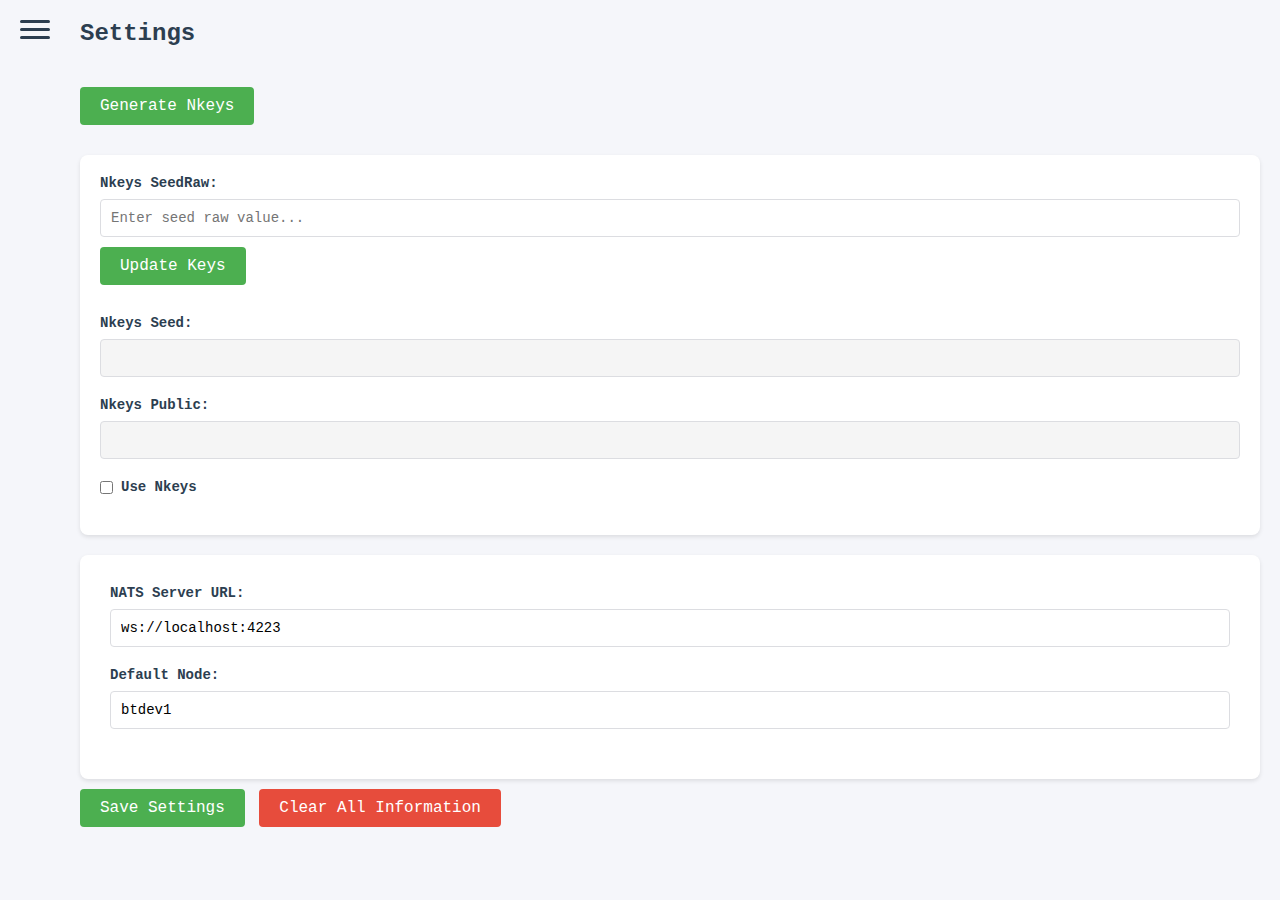
<file: webui/settings.html>
<!DOCTYPE html>
<html lang="en">
  <head>
    <meta charset="UTF-8" />
    <meta name="viewport" content="width=device-width, initial-scale=1.0" />
    <title>Settings - Command Dashboard</title>
    <link rel="stylesheet" href="styles.css" />
  </head>
  <body>
    <div class="hamburger-menu">
      <div class="hamburger-icon">
        <span></span>
        <span></span>
        <span></span>
      </div>
    </div>

    <nav class="side-menu">
      <a href="index.html">Command</a>
      <a href="#" id="fileTemplatesLink">File Templates</a>
      <a href="settings.html" class="active">Settings</a>
    </nav>

    <div class="settings-container">
      <h1>Settings</h1>
      <button id="generateNkeysBtn" class="settings-button">
        Generate Nkeys
      </button>
      <div class="form-group nkeys-group">
        <div class="form-group">
          <label for="nkeysSeedRaw">Nkeys SeedRaw:</label>
          <input
            type="text"
            id="nkeysSeedRaw"
            placeholder="Enter seed raw value..."
          />
          <button id="updateKeysBtn" class="settings-button">
            Update Keys
          </button>
        </div>
        <div class="form-group">
          <label for="nkeysSeed">Nkeys Seed:</label>
          <input type="text" id="nkeysSeed" readonly />
        </div>
        <div class="form-group">
          <label for="nkeysPublic">Nkeys Public:</label>
          <input type="text" id="nkeysPublic" readonly />
        </div>
        <div class="form-group">
          <label for="useNkeys">
            <input type="checkbox" id="useNkeys" />
            Use Nkeys
          </label>
        </div>
      </div>
      <form id="settingsForm">
        <div class="form-group">
          <label for="natsServer">NATS Server URL:</label>
          <input type="text" id="natsServer" value="ws://localhost:4223" />
        </div>
        <div class="form-group">
          <label for="defaultNode">Default Node:</label>
          <input type="text" id="defaultNode" value="btdev1" />
        </div>
      </form>
      <button id="saveSettingsBtn" class="settings-button">
        Save Settings
      </button>
      <button id="clearAllBtn" class="settings-button clear-button">
        Clear All Information
      </button>
    </div>

    <script type="module" src="settings.js"></script>
  </body>
</html>
</file>
<file: webui/styles.css>
* {
  margin: 0;
  padding: 0;
  box-sizing: border-box;
}

body {
  font-family: "Segoe UI", Tahoma, Geneva, Verdana, sans-serif;
  background-color: #f5f6fa;
  height: 100vh;
  overflow: hidden;
}

.split-container {
  display: flex;
  height: 100vh;
  position: relative;
  padding-left: 60px;
}

.left-panel {
  min-width: 200px;
  padding: 20px;
  overflow-y: hidden;
  font-family: "Courier New", monospace;
  font-size: 14px;
  width: 50%;
  display: flex;
  flex-direction: column;
}

.right-panel {
  flex: 1; /* Take remaining space */
  padding: 20px;
  background-color: #2c3e50;
  min-width: 200px;
}

#outputArea {
  width: 100%;
  height: 100%;
  background-color: #34495e;
  color: #ecf0f1;
  font-family: "Courier New", monospace;
  padding: 15px;
  border: none;
  border-radius: 4px;
  resize: none;
  white-space: pre-wrap;
  font-size: 14px;
  line-height: 1.4;
}

form {
  background-color: white;
  padding: 30px;
  border-radius: 8px;
  box-shadow: 0 2px 4px rgba(0, 0, 0, 0.1);
  flex-shrink: 0;
}

.form-group {
  margin-bottom: 20px;
}

label {
  display: block;
  margin-bottom: 8px;
  font-weight: 600;
  color: #2c3e50;
  font-family: "Courier New", monospace;
  font-size: 14px;
}

input,
select,
textarea {
  width: 100%;
  padding: 10px;
  border: 1px solid #dcdde1;
  border-radius: 4px;
  font-family: "Courier New", monospace;
  font-size: 14px;
}

textarea {
  min-height: 100px;
  resize: vertical;
}

.method-args input,
.method-args textarea {
  margin-bottom: 10px;
}

button {
  background-color: #3498db;
  color: white;
  padding: 12px 24px;
  border: none;
  border-radius: 4px;
  cursor: pointer;
  font-family: "Courier New", monospace;
  font-size: 14px;
  transition: background-color 0.3s;
}

button:hover {
  background-color: #2980b9;
}

.active-connections {
  background-color: white;
  padding: 30px;
  border-radius: 8px;
  box-shadow: 0 2px 4px rgba(0, 0, 0, 0.1);
}

#connectionsList {
  display: grid;
  gap: 20px;
}

.connection-item {
  border: 1px solid var(--border-color);
  padding: 15px;
  border-radius: 4px;
  display: flex;
  justify-content: space-between;
  align-items: center;
}

.connection-info {
  flex-grow: 1;
}

.connection-actions {
  display: flex;
  gap: 10px;
}

.delete-btn {
  background-color: #e74c3c;
}

.delete-btn:hover {
  background-color: #c0392b;
}

.button-group {
  display: flex;
  gap: 10px;
}

.button-group button {
  flex: 1;
}

.splitter {
  width: 8px;
  background-color: #cbd5e0;
  cursor: col-resize;
  transition: background-color 0.2s;
  user-select: none; /* Prevent text selection while dragging */
}

.splitter:hover,
.splitter.dragging {
  background-color: #3498db;
}

/* Hamburger Menu Styles */
.hamburger-menu {
  position: fixed;
  top: 20px;
  left: 20px;
  z-index: 100;
  cursor: pointer;
}

.hamburger-icon {
  width: 30px;
  height: 20px;
  position: relative;
  cursor: pointer;
}

.hamburger-icon span {
  display: block;
  position: absolute;
  height: 3px;
  width: 100%;
  background: #2c3e50;
  border-radius: 3px;
  transition: all 0.3s ease;
}

.hamburger-icon span:nth-child(1) {
  top: 0;
}
.hamburger-icon span:nth-child(2) {
  top: 8px;
}
.hamburger-icon span:nth-child(3) {
  top: 16px;
}

.menu-open .hamburger-icon span:nth-child(1) {
  transform: rotate(45deg);
  top: 8px;
}

.menu-open .hamburger-icon span:nth-child(2) {
  opacity: 0;
}

.menu-open .hamburger-icon span:nth-child(3) {
  transform: rotate(-45deg);
  top: 8px;
}

.side-menu {
  position: fixed;
  top: 0;
  left: -250px;
  width: 250px;
  height: 100vh;
  background: #2c3e50;
  padding-top: 60px;
  transition: left 0.3s ease;
  z-index: 99;
}

.menu-open .side-menu {
  left: 0;
}

.side-menu a {
  display: block;
  padding: 15px 25px;
  color: white;
  text-decoration: none;
  font-family: "Courier New", monospace;
  font-size: 14px;
  transition: background-color 0.3s;
}

.side-menu a:hover {
  background: #34495e;
}

.side-menu a.active {
  background: #3498db;
}

.settings-container {
  padding: 20px;
  margin-left: 60px; /* Space for the hamburger menu */
}

.settings-container h1 {
  margin-bottom: 30px;
  color: #2c3e50;
  font-family: "Courier New", monospace;
  font-size: 24px;
}

#settingsForm {
  background: white;
  padding: 30px;
  border-radius: 8px;
  box-shadow: 0 2px 4px rgba(0, 0, 0, 0.1);
}

.settings-button {
  padding: 10px 20px;
  background-color: #4caf50;
  color: white;
  border: none;
  border-radius: 4px;
  cursor: pointer;
  font-size: 16px;
  margin: 10px 0;
}

.settings-button:hover {
  background-color: #45a049;
}

.clear-button {
  background-color: #e74c3c;
  margin-left: 10px;
}

.clear-button:hover {
  background-color: #c0392b;
}

.nkeys-group {
  background: white;
  padding: 20px;
  border-radius: 8px;
  box-shadow: 0 2px 4px rgba(0, 0, 0, 0.1);
  margin: 20px 0;
}

.nkeys-group input[readonly] {
  background-color: #f5f5f5;
  cursor: text;
}

/* Checkbox styling */
.nkeys-group .form-group label[for="useNkeys"] {
  display: flex;
  align-items: center;
  gap: 8px;
}

.nkeys-group .form-group input[type="checkbox"] {
  width: auto;
  margin: 0;
}

/* Add these styles to your existing CSS */
.graph-content {
  width: 90%;
  height: 80vh;
  margin: 5vh auto;
}

#networkGraphForm {
  margin-top: 20px;
  flex: 1;
  display: flex;
  flex-direction: column;
  margin-bottom: 0;
}

#networkGraphForm h3 {
  margin-bottom: 10px;
}

#graphContainer2 {
  width: 100%;
  flex: 1;
  background-color: #f8f9fa;
  border-radius: 8px;
  min-height: 200px;
}

/* Ensure the SVG fills the container */
#graphContainer2 svg {
  width: 100%;
  height: 100%;
}

.node circle {
  fill: #69b3a2;
  stroke: #fff;
  stroke-width: 2px;
}

.node.central circle {
  fill: #ff7675;
}

.node text {
  font-size: 12px;
  font-family: sans-serif;
}

.link {
  stroke: #999;
  stroke-opacity: 0.6;
  stroke-width: 1px;
}

/* Update the tooltip styles */
.tooltip {
  position: absolute;
  padding: 10px;
  background-color: rgba(0, 0, 0, 0.8);
  color: white;
  border-radius: 4px;
  font-size: 12px;
  pointer-events: auto; /* Changed from none to auto to allow hover */
  z-index: 1000;
  transform: translateX(-50%); /* Center horizontally */
  transition: opacity 0.2s;
  box-shadow: 0 2px 4px rgba(0, 0, 0, 0.2);
}

.tooltip:hover {
  opacity: 0.9;
}

.tooltip table {
  margin: 0;
  border-collapse: collapse;
}

.tooltip td {
  padding: 4px 8px;
  border: none;
}

.tooltip td:first-child {
  color: #69b3a2;
  font-weight: bold;
  padding-right: 12px;
}

textarea.method-arg {
  min-height: 2.4em;
  height: 2.4em;
  overflow-y: hidden;
  line-height: 1.4;
  padding: 0.5em;
  resize: none;
  transition: height 0.1s ease-out;
}
</file>
